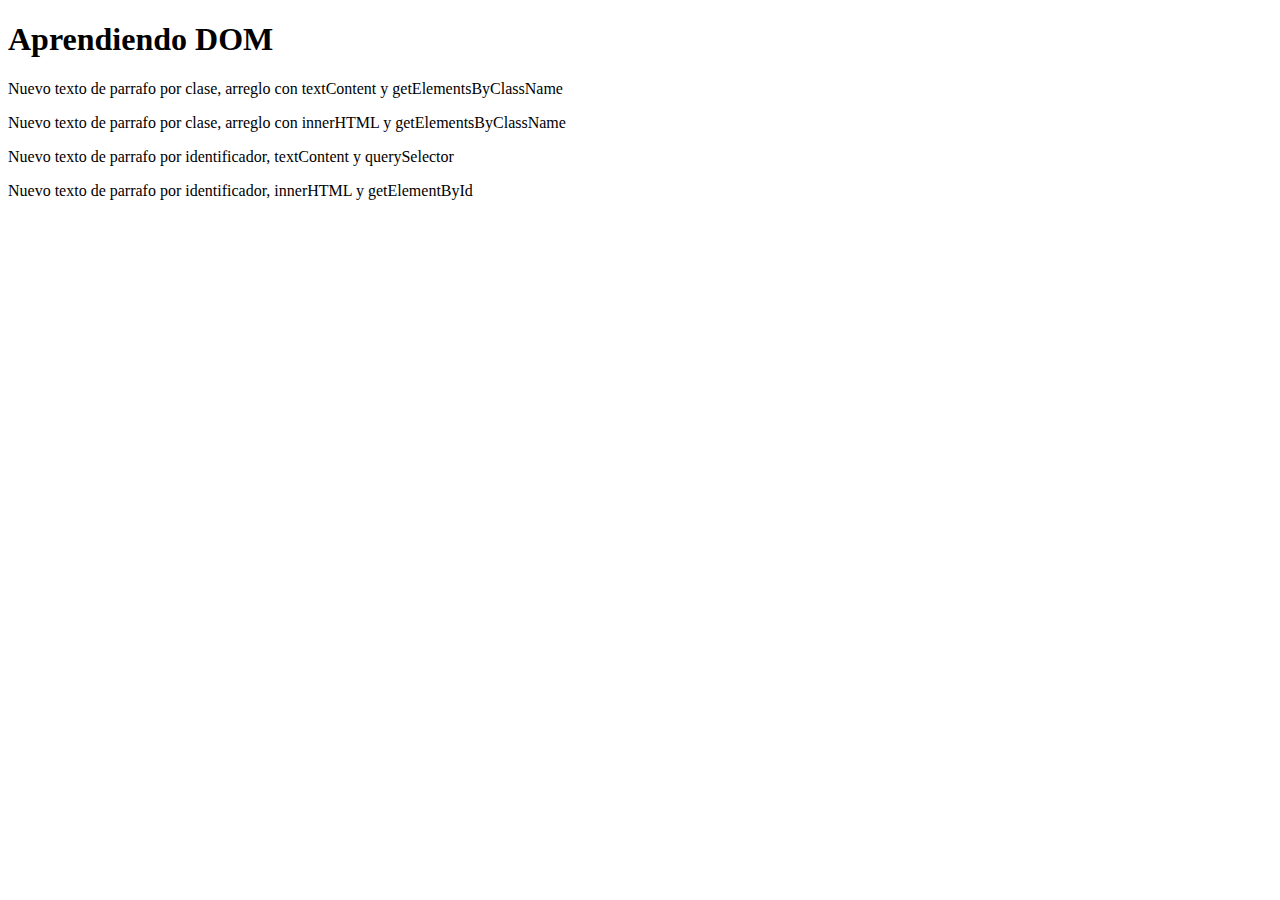
<file: index.html>
<!DOCTYPE html>
<html lang="en">
<head>
    <meta charset="UTF-8">
    <meta http-equiv="X-UA-Compatible" content="ie=edge">
    <meta name="viewport" content="widht=device-widht, initial-scale=1.0">
    <title>Aprendiendo DOM</title>
</head> 
<body>
    <h1>Aprendiendo DOM</h1>
    <p class="parrafos" id="parrafo1">
        Hola, soy un parrafo
    </p>
    <p class="parrafos" id="parrafo2">
        Hola, soy otro parrafo
    </p>
    <p class="parrafos1" id="parrafo3">
        Hola, soy otro parrafo
    </p>
    <p class="parrafos1" id="parrafo4">
        Hola, soy otro parrafo
    </p>
    <script src="assets/JS/script.js"></script>
</body>
</html>
</file>
